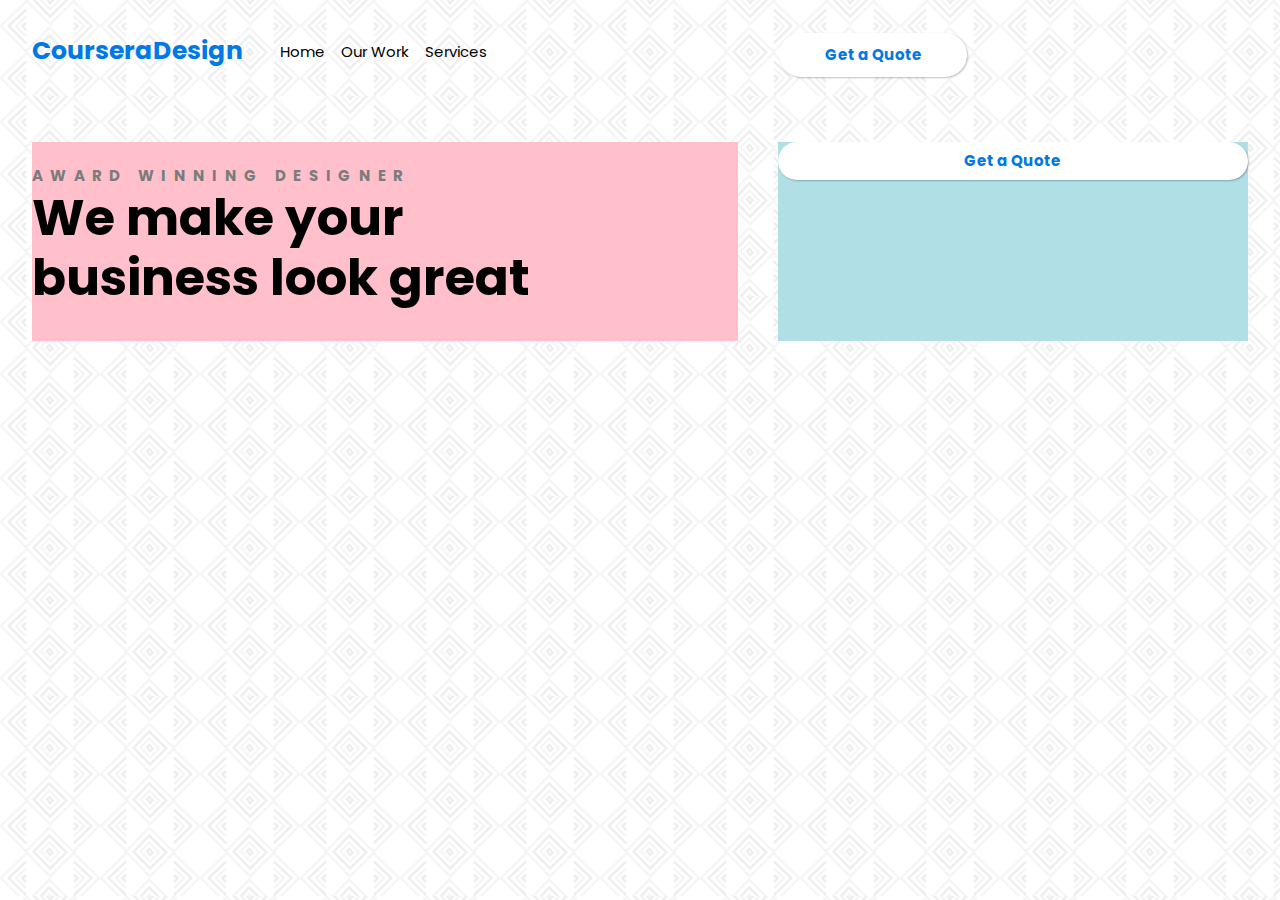
<file: 2/index.html>
<!DOCTYPE html>
<html lang="en">
<head>
    <meta charset="UTF-8">
    <meta name="viewport" content="width=device-width, initial-scale=1.0">
    <title>Maries andre nettside</title>
    <link rel="stylesheet" href="css/main.css">
</head>
<body>

    <div class="nav-container">
        <header>
            <a href="index.html" class="logo">CourseraDesign</a>
                <nav>
                    <ul>
                        <li><a href="#">Home</a></li>
                        <li><a href="#">Our Work</a></li>
                        <li><a href="#">Services</a></li>
                    </ul>
                </nav>
        <button class="header-button">Get a Quote</button>
        </header>
    </div>
    
    <div class="banner">
        <div class="content1">
            <div class="undertittel">
                <p>Award Winning Designer</p>
            </div>
            <h1 class="overskrift">We make your business look great</h1>
        </div>
        <div class="content2">
        <div class="banner-image">
            <img src="images/home.svg" alt="home">
        </div>
        <div>
        <button class="banner-button">Get a Quote</button>
    </div>
    </div>
    </div>
    
    
    

</body>
</html>
</file>
<file: 2/css/main.css>
@import url("https://fonts.googleapis.com/css2?family=Poppins:wght@300;400;700&display=swap");
body {
  height: 100vh;
  margin: 0;
  background-image: url("../images/background-image.png");
}

ul {
  list-style-type: none;
  margin: 0;
  padding: 0;
}

a {
  text-decoration: none;
}

.nav-container a {
  color: black;
  font-family: 'Poppins';
  font-size: 15px;
}

header {
  display: -webkit-box;
  display: -ms-flexbox;
  display: flex;
  padding: 2em 2em 2em 2em;
}

header .logo {
  font-family: 'Poppins';
  font-weight: bold;
  font-size: 25px;
  color: #0078E7;
}

header ul {
  display: -webkit-box;
  display: -ms-flexbox;
  display: flex;
  padding: 0 0 0 2em;
}

header ul a {
  display: block;
  padding: 0 .3em;
  margin: .5em .5em 1em 0;
  white-space: nowrap;
}

header .header-button {
  display: none;
}

.banner {
  display: -webkit-box;
  display: -ms-flexbox;
  display: flex;
  font-family: 'Poppins';
  font-style: normal;
  font-weight: bold;
  line-height: 240%;
}

.banner .content1 {
  float: left;
  margin: 2em 2em 2em 2em;
  width: 60%;
  background-color: pink;
}

.banner .content1 .undertittel {
  margin-bottom: -40px;
  font-size: 15px;
  letter-spacing: 0.49em;
  text-transform: uppercase;
  color: #7B7B7B;
  white-space: nowrap;
}

.banner .content1 .overskrift {
  color: black;
  font-size: 50px;
  line-height: 119%;
  width: 500px;
}

.banner .content2 {
  background-color: powderblue;
  float: right;
  margin: 2em 2em 2em .5em;
  width: 40%;
}

.banner .content2 .banner-image {
  display: none;
}

.banner .content2 .banner-button {
  background-color: #FFFFFF;
  border: none;
  color: #0078E7;
  padding: .5em 1em .5em 1em;
  -webkit-box-shadow: 1px 1px 2px rgba(0, 0, 0, 0.25);
          box-shadow: 1px 1px 2px rgba(0, 0, 0, 0.25);
  border-radius: 29px;
  width: 100%;
  font-family: 'Poppins';
  font-style: normal;
  font-weight: bold;
  font-size: 15px;
  white-space: nowrap;
}

h1 {
  padding-top: 0;
}

@media only screen and (min-width: 800px) {
  header .header-button {
    margin: auto auto;
    background-color: #FFFFFF;
    display: block;
    border: none;
    color: #0078E7;
    -webkit-box-shadow: 1px 1px 2px rgba(0, 0, 0, 0.25);
            box-shadow: 1px 1px 2px rgba(0, 0, 0, 0.25);
    border-radius: 29px;
    width: 188px;
    height: 44px;
    font-family: Poppins;
    font-style: normal;
    font-weight: bold;
    font-size: 15px;
  }
  .banner-image {
    display: unset;
    margin-left: -50px;
    margin-top: -4em;
  }
}
/*# sourceMappingURL=main.css.map */
</file>
